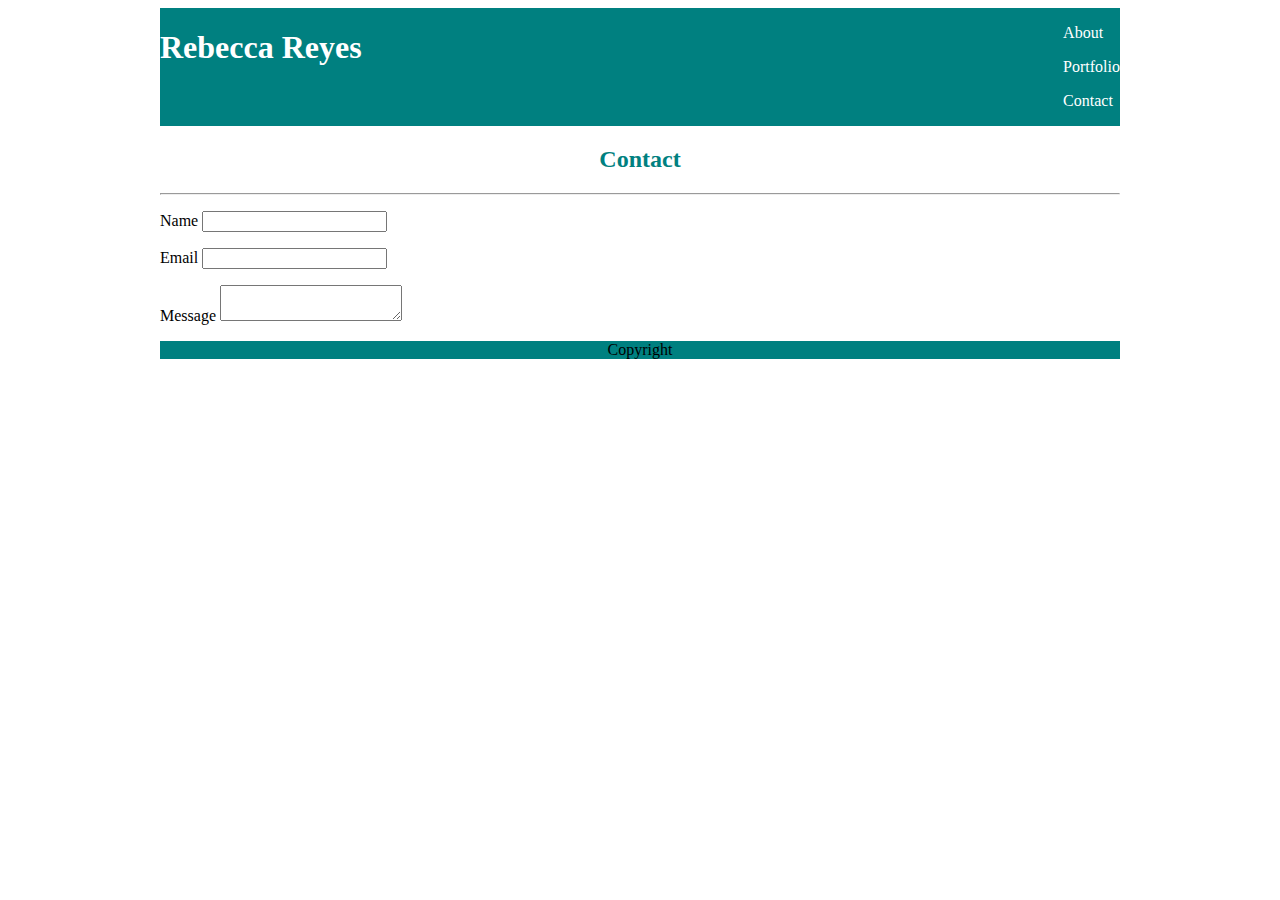
<file: contact.html>
<!DOCTYPE html>
<html lang="en-us">

<div class="container">

<head>
    <meta charset="UTF-8">
        <title> Rebecca Reyes </title>
        <link rel="stylesheet" type="text/css" href="assets/css/style.css">
</head>

<div class="main">
        <h1> Rebecca Reyes </h1>

<div class="links">        
        <p> About </p>
        <p> Portfolio </p>
        <p> Contact </p>
    </div>   
</div>

<div class="Box1">
    <h2> Contact </h2>
<hr>
</div>

<form>  
    <p>
        <label> Name </label>
        <input type = "text"
               id = "my text"
               value = "" />
      </p>
      <p>
        <label> Email </label>
        <input type = "text"
               id = "my text"
               value = "" />
      </p>
    
      <p>
        <label> Message </label>
        <textarea> 
        </textarea>
      </p>
  </form>
<div class="footer">
    <div>
        <p> Copyright </p>
    </div>
</div> 
</div>

</html>
</file>
<file: assets/css/style.css>
.container {
    width: 960px;
    margin: auto;
}
.main {    
    width: 100%;
    background:teal;
    display: flex;
    flex-direction: row;
    color:#ffffff;  
}

.links {
    margin-left: auto;
    color:#ffffff;
}

.body {
    background: #ffffff;
    border: #dddddd;
}

h1 {
    color:#ffffff;
    font-family: 'Georgia', 'Times New Roman', Times, serif;
}

.Box1 {
    width: 960px;
    background-color: #ffffff;
    text-align: center;
    color: teal;
}

.footer {
    width: 100%;
    background:teal;
    text-align: center;
}
</file>
